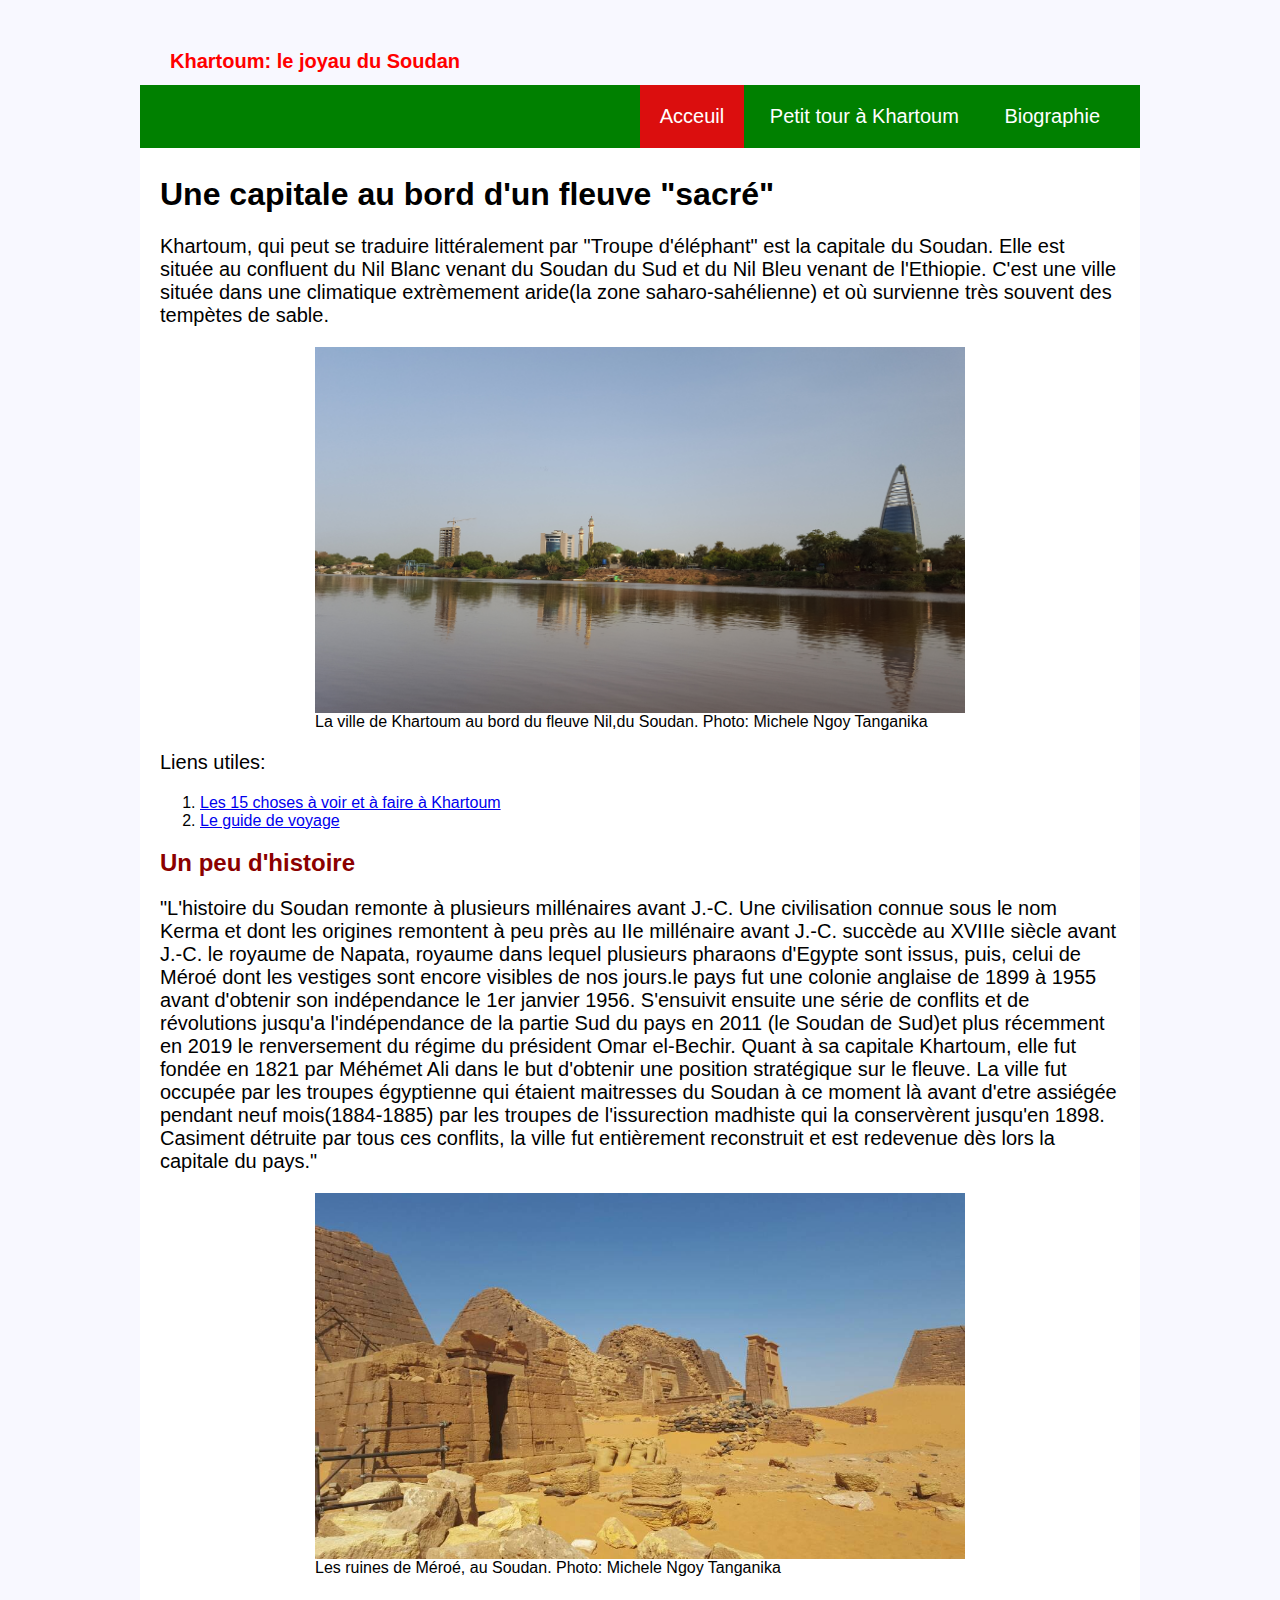
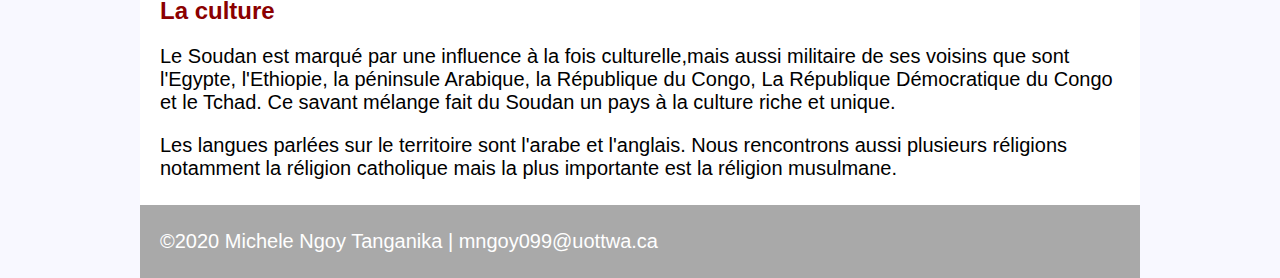
<file: index.html>
<!DOCTYPE html>
<html>
  <head>
    <meta charset="utf-8" />
    <!-- Below are the links to the CSS sheet which helps style this page and the Google Fonts style sheet for the Roboto font. -->
    <link rel="stylesheet" type="text/css" href="michele.css">
      
        <title>A la découverte de</title>
      </head>
      <body>
        <!-- Logo and menu start here. -->
        <div class="top-bar">
          <div class="logo">
            <p>Khartoum: le joyau du Soudan</p>
          </div>
          <nav class="top-menu">
            <ul>
              <li>
                <a class="current-page-link" href="index.html">Acceuil</a>
              </li>
              <li>
                <a href="page2.html">Petit tour à Khartoum</a>
              </li>
              <li>
                <a href="page3.html">Biographie</a>
              </li>
            </ul>
          </nav>
        </div>
        <!-- The actual page content starts here. -->
        <div class="page-content">
          <div class="main-section">
            <h1>Une capitale au bord d'un fleuve "sacré" </h1>
            <p>Khartoum, qui peut se traduire littéralement par "Troupe d'éléphant" est la capitale du Soudan. Elle est située au confluent du Nil Blanc venant du Soudan du Sud et du Nil Bleu venant de l'Ethiopie. C'est une ville située dans une climatique extrèmement aride(la zone saharo-sahélienne) et où survienne très souvent des tempètes de sable.</p>
              <figure>
              <img src="20160703_180332.jpg" alt="la ville de Khartoum au bord du fleuve Nil"/>
                         <figcaption>La ville de Khartoum au bord du fleuve Nil,du Soudan. Photo: Michele Ngoy Tanganika</figcaption>
              </figure>
            <p>Liens utiles:</p>
            <ol>
              <li>
                <a href="https://www.tripadvisor.ca/Attractions-g293835-Activities-Khartoum_Khartoum_State.html" target="_blank">Les 15 choses à voir et à faire à Khartoum</a>
              </li>
              <li>
                <a href="https://www.bourse-des-voyages.com/guide-voyage/vacances/hotel-khartoum.html" target="_blank">Le guide de voyage</a>
              </li>
            </ol>
            <h2>Un peu d'histoire</h2>
            <p>"L'histoire du Soudan remonte à plusieurs millénaires avant J.-C. Une civilisation connue sous le nom Kerma et dont les origines remontent à peu près au IIe millénaire avant J.-C. succède au XVIIIe siècle avant J.-C. le royaume de Napata, royaume dans lequel plusieurs pharaons d'Egypte sont issus, puis, celui de Méroé dont les vestiges sont encore visibles de nos jours.le pays fut une colonie anglaise de 1899 à 1955 avant d'obtenir son indépendance le 1er janvier 1956. S'ensuivit ensuite une série de conflits et de révolutions jusqu'a l'indépendance de la partie Sud du pays en 2011 (le Soudan de Sud)et plus récemment en 2019 le renversement du régime du président Omar el-Bechir. Quant à sa capitale Khartoum, elle fut fondée en 1821 par Méhémet Ali dans le but d'obtenir une position stratégique sur le fleuve. La ville fut occupée par les troupes égyptienne qui étaient maitresses du Soudan à ce moment là  avant d'etre assiégée pendant neuf mois(1884-1885) par les troupes de l'issurection madhiste qui la conservèrent jusqu'en 1898. Casiment détruite par tous ces conflits, la ville fut entièrement reconstruit et est redevenue dès lors la capitale du pays."</p>
            <figure>
              <img src="IMG-20170920-WA0091.jpg" alt="Les ruines de Méroé"/>
                  <figcaption>Les ruines de Méroé, au Soudan. Photo: Michele Ngoy Tanganika</figcaption>
              </figure>
              <h2>La culture</h2>
              <p>Le Soudan est marqué par une influence à la fois culturelle,mais aussi militaire de ses voisins que sont l'Egypte, l'Ethiopie, la péninsule Arabique, la République du Congo, La République Démocratique du Congo et le Tchad. Ce savant mélange fait du Soudan un pays à la culture riche et unique.</p>
              <p>Les langues parlées sur le territoire sont l'arabe et l'anglais. Nous rencontrons aussi plusieurs réligions notamment la réligion catholique mais la plus importante est la réligion musulmane. </p>
           </div>
          </div>
          <!--The footer starts here.-->
          <div class="footer">
            <div class="footer-content">
              <p>©2020 Michele Ngoy Tanganika | 
                <a href="mailto:username@uottawa.ca">mngoy099@uottwa.ca</a>
              </p>
            </div>
          </div>
        </body>
      </html>
</file>
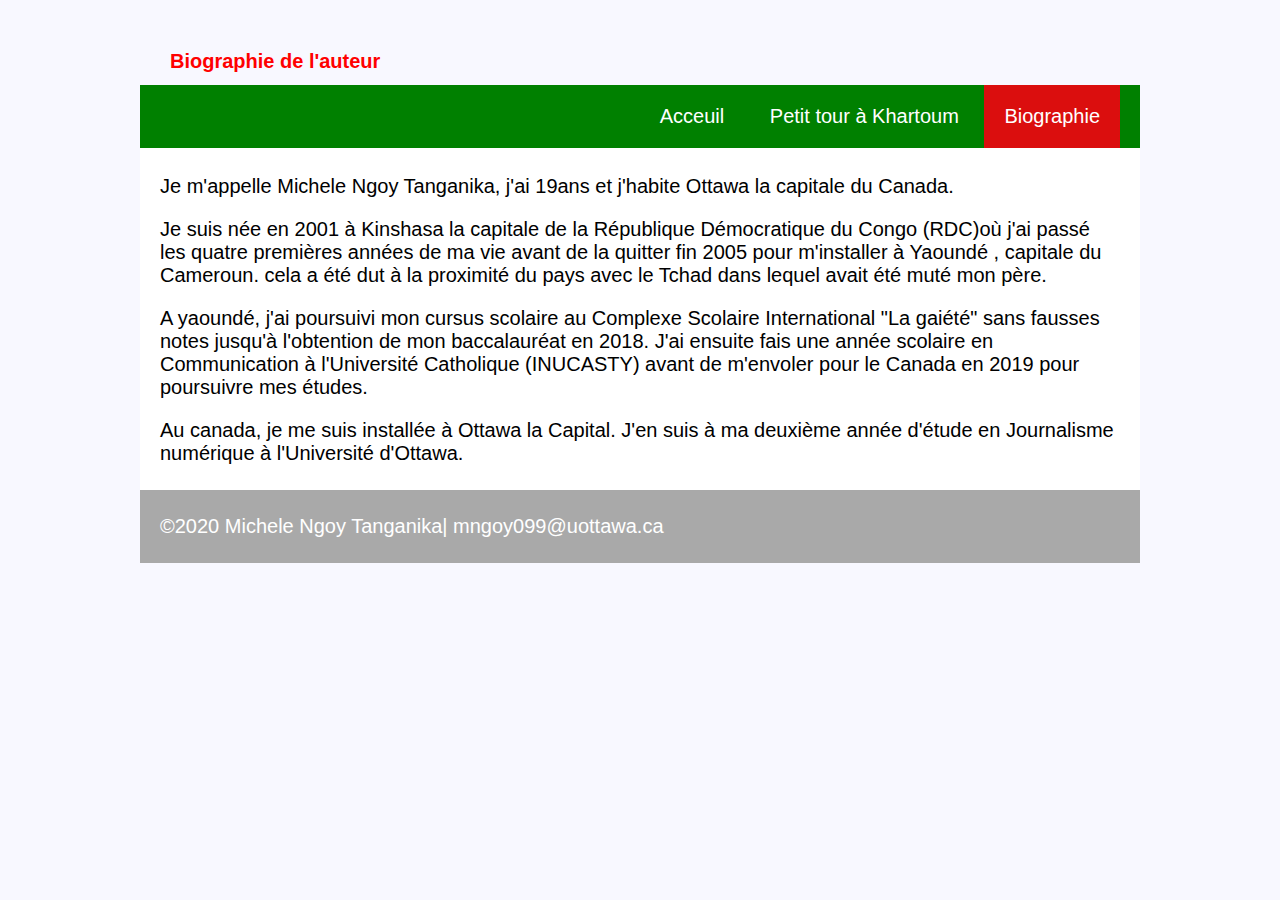
<file: page3.html>
<!DOCTYPE html>
<html>
  <head>
    <meta charset="utf-8" />
    <!-- Below are the links to the CSS sheet which helps style this page and the Google Fonts style sheet for the Roboto font. -->
    <link rel="stylesheet" type="text/css" href="michele.css"> 
        <title>A la découverte de</title>
      </head>
      <body>
        <!-- Logo and menu start here. -->
        <div class="top-bar">
          <div class="logo">
            <p>Biographie de l'auteur</p>
          </div>
          <div class="top-menu">
            <ul>
              <li>
                <a href="index.html">Acceuil</a>
              </li>
              <li>
                <a href="page2.html">Petit tour à Khartoum</a>
              </li>
              <li>
                <a class="current-page-link" href="page3.html">Biographie</a>
              </li>
            </ul>
          </div>
        </div>
        <!-- The actual page content starts here. -->
        <div class="page-content">
          <div class="main-section">
            <p>Je m'appelle Michele Ngoy Tanganika, j'ai 19ans et j'habite Ottawa la capitale du Canada.</p>
            <p>Je suis née en 2001 à Kinshasa la capitale de la République Démocratique du Congo (RDC)où j'ai passé les quatre premières années de ma vie avant de la quitter fin 2005 pour m'installer à Yaoundé , capitale du Cameroun. cela a été dut à la proximité du pays avec le Tchad dans lequel avait été muté mon père.</p>
            <p> A yaoundé, j'ai poursuivi mon cursus scolaire au Complexe Scolaire International "La gaiété" sans fausses notes jusqu'à l'obtention de mon baccalauréat en 2018. J'ai ensuite fais une année scolaire en Communication à l'Université Catholique (INUCASTY) avant de m'envoler pour le Canada en 2019 pour poursuivre mes études.</p>
            <p>Au canada, je me suis installée à Ottawa la Capital. J'en suis à ma deuxième année d'étude en Journalisme numérique à l'Université d'Ottawa.</p>
          </div>
        </div>
        <!--The footer starts here.-->
        <div class="footer">
          <div class="footer-content">
            <p>©2020 Michele Ngoy Tanganika| 
              <a href="mailto:username@uottawa.ca">mngoy099@uottawa.ca</a>
            </p>
          </div>
        </div>
      </body>
    </html>
</file>
<file: michele.css>
html, body {
    margin: 0;
    padding: 0px 0px 0px 0px;
    font-family: 'Roboto', sans-serif;
    color: black;
}

body {
    background-color: ghostwhite;
}

.top-bar {
    max-width: 1000px;
    position: relative;
    margin-left: auto;
    margin-right: auto;
}

.logo {
   font-size: 180px;
   position: absolute;
   padding: 30px 30px 30px 30px;
   z-index: 3;
   color:red;
   font-weight: bold;
}

.top-menu {
   background-color:green;
   position: absolute;
   top: 85px;
   z-index: 2;
   width: 100%;
}

.top-menu ul {
    list-style-type: none;
    font-size: 20px; 
    float: right;
    margin-right: 20px;
}

.top-menu li {
    display: inline-block;
}

.top-menu li a:link, .top-menu li a:visited {
    color: white;
    text-decoration: none;
    padding: 20px 20px 20.5px 20px;
}

.top-menu li a:hover {
    background-color: red;
}

.current-page-link {
    background-color: #db0e0e;
}

.page-content {
    position: relative;
    top: 145px;
    max-width: 1000px;
    margin-left: auto;
    margin-right: auto;
    background-color: white;
    z-index: 1;
}

.main-section {
    padding: 10px 20px 10px 20px;
}

.main-section h1,{ 
    color: black;
}
   
.main-section h2 {
    color: darkred;
}

p{
    font-size: 20px;
}

.main-section figure, .main-section img {
    display: block;
    margin: auto;
    width: 650px;
}

.footer {
    position: relative;
    top: 140px;
    z-index: 3;
    max-width: 1000px;
    margin-left: auto;
    margin-right: auto;
    background-color:darkgrey;
}

.footer-content {
    padding: 5px 5px 5px 20px;
    color: white;
}

.footer-content a:link {
    color: white;
    text-decoration: none;
}
</file>
